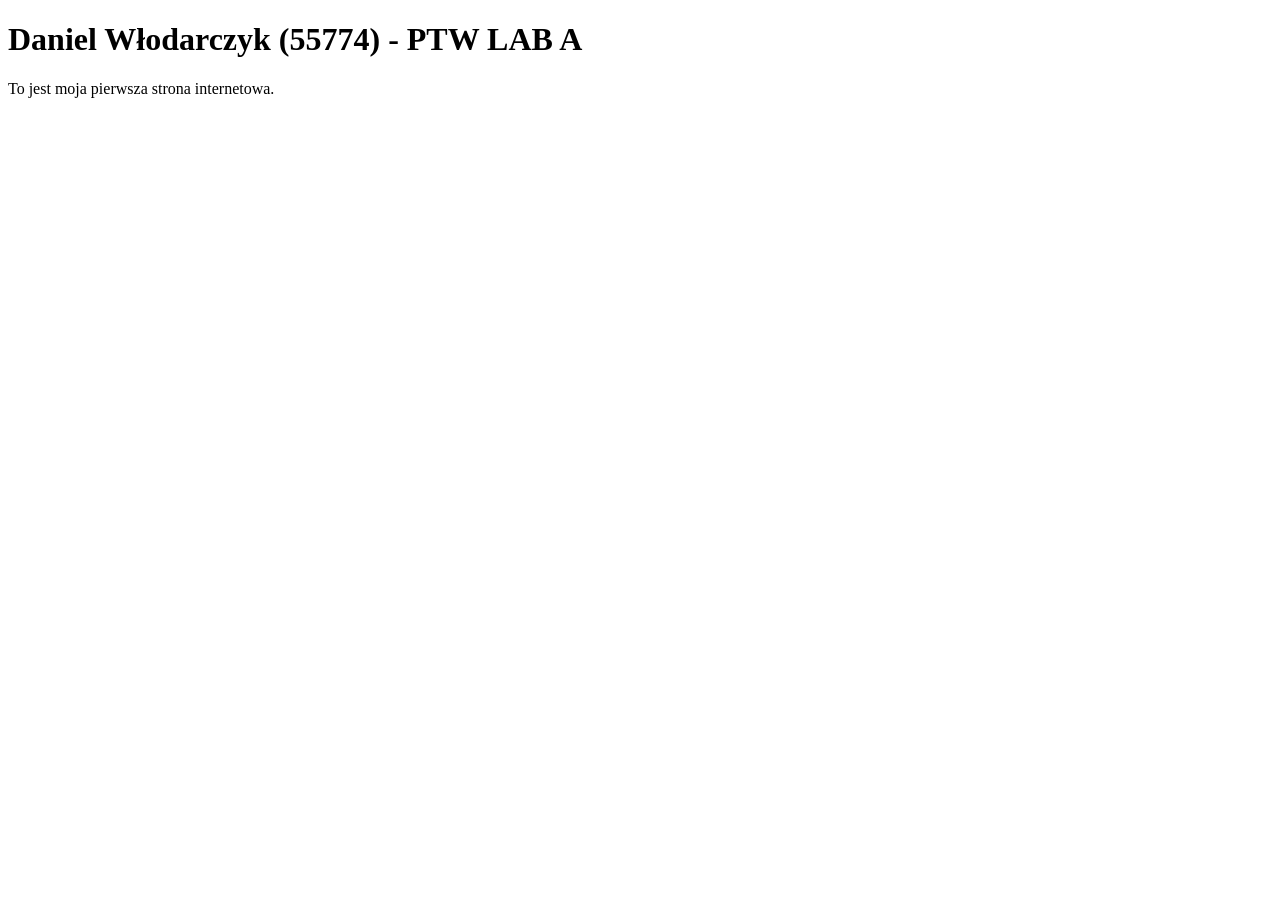
<file: lab-a/index.html>
<!doctype html>
<html lang="en">
<head>
    <meta charset="UTF-8">
    <meta name="viewport" content="width=device-width, initial-scale=1">
    <title>Daniel Włodarczyk (55774) - PTW LAB A</title>

    <script src="//wi.arturk.pl/zen-style.js.php?styles[]=style-1&styles[]=style-2" defer></script>
</head>
<body>
    <h1>Daniel Włodarczyk (55774) - PTW LAB A</h1>

    <p>To jest moja pierwsza strona internetowa.</p>
</body>
</html>
</file>
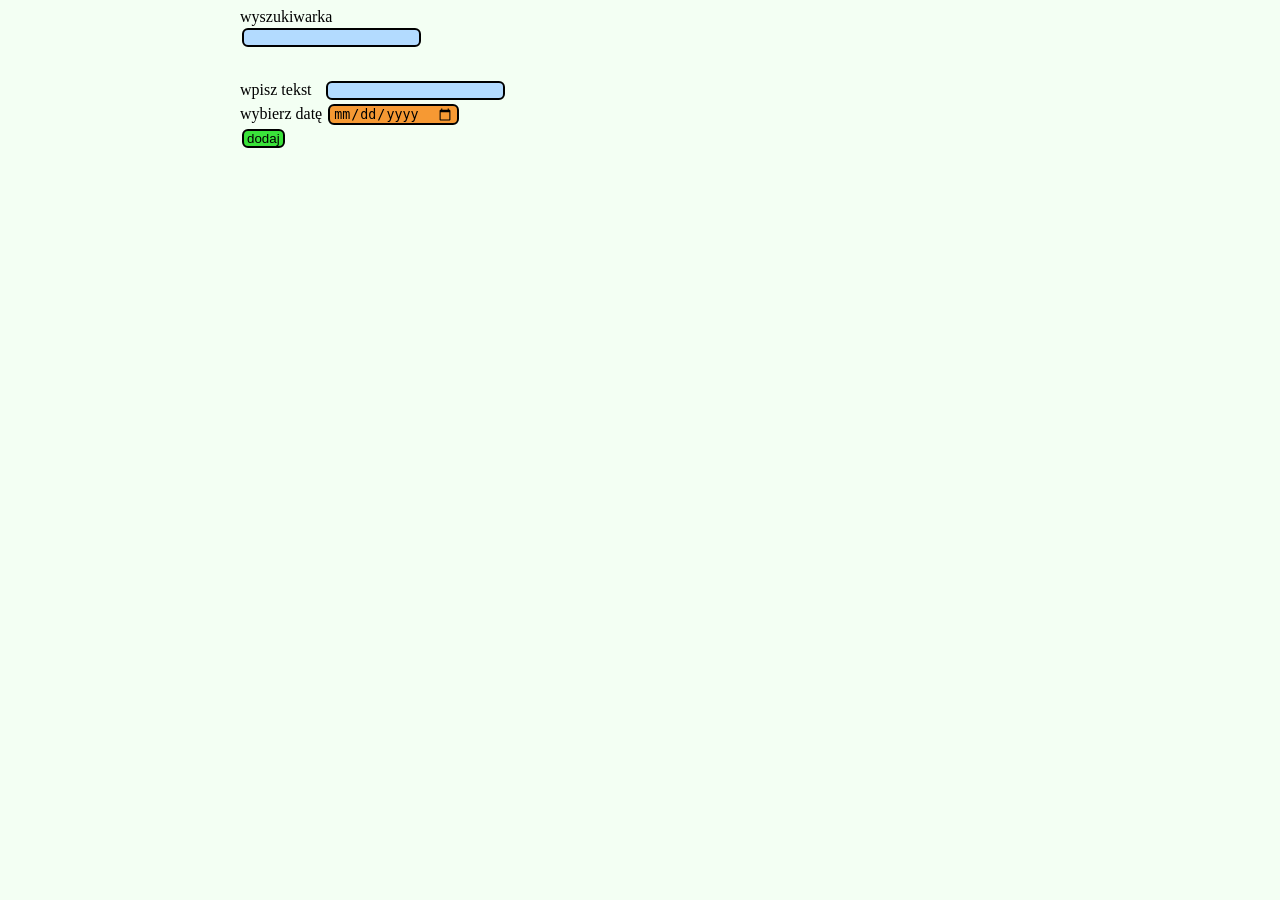
<file: lab-b/index.html>
<!doctype html>
<html lang="en">

<head>
    <meta charset="UTF-8">
    <meta name="viewport" content="width=device-width, initial-scale=1">
    <title>Daniel Włodarczyk (55774) - PTW LAB B</title>

    <link rel="stylesheet" href="styles.css" type="text/css">
    <script src="scripts.js" defer></script>
</head>

<body>
    <main>
        <div class="bloki">
            <label for="wyszukiwarka">wyszukiwarka</label> <br>
            <input type="text" id="wyszukiwarka"/>
        </div>

        <div class="bloki" >
            <ul id="lista">

            </ul>
        </div>

        <div class="bloki">
            <label for="wpisywanie_tekstu">wpisz tekst &nbsp</label>
            <input type="text" id="wpisywanie_tekstu"/> <br>

            <label for="wpisywanie_daty">wybierz datę</label>
            <input type="date" id="wpisywanie_daty"/> <br>

            <input type="button" id="zapisywanie" value="dodaj">
        </div>
    </main>
</body>
</html>
</file>
<file: lab-b/styles.css>
.tekst:hover {
  background-color: #aaad28;
}

.tekst:read-write {
  background-color: #b3dbff;
}

:read-write {
  background-color: #b3dbff;
}

:read-write:focus {
  background-color: #57b1f6;
}

body {
  background-color: #f3fff3;
}

input,.tekst {
  border-radius: 6px;
  padding: 0 3px 0 3px;
  margin: 2px;
  border: 2px solid black;
}

main {
  max-width: 800px;
  margin-left: auto;
  margin-right: auto;
}

.bloki {
  margin: 0 0 30px 0;
}

#lista {
  list-style-type: none;
}

.tekst {
  background-color: #d0d52c;
  min-width: 30px;
  flex-grow: 1;
  overflow-wrap: break-word;
}

.data {
  width: auto;
}

li {
  display: flex;
}

.usuwanie {
  background-color: #f56161;
  width: auto;
}

.usuwanie:hover {
  background-color: #a81b1b;
}

#wpisywanie_daty,.data {
  background-color: #f69933;
}

#wpisywanie_daty:hover,#wpisywanie_daty:focus-within,.data:hover,.data:focus-within {
  background-color: #b8712a;
}

#zapisywanie {
  background-color: #3ae33a;
}

#zapisywanie:hover {
  background-color: #1d9a1d;
}

::selection {
  background-color: #84e8e0;
}
</file>
